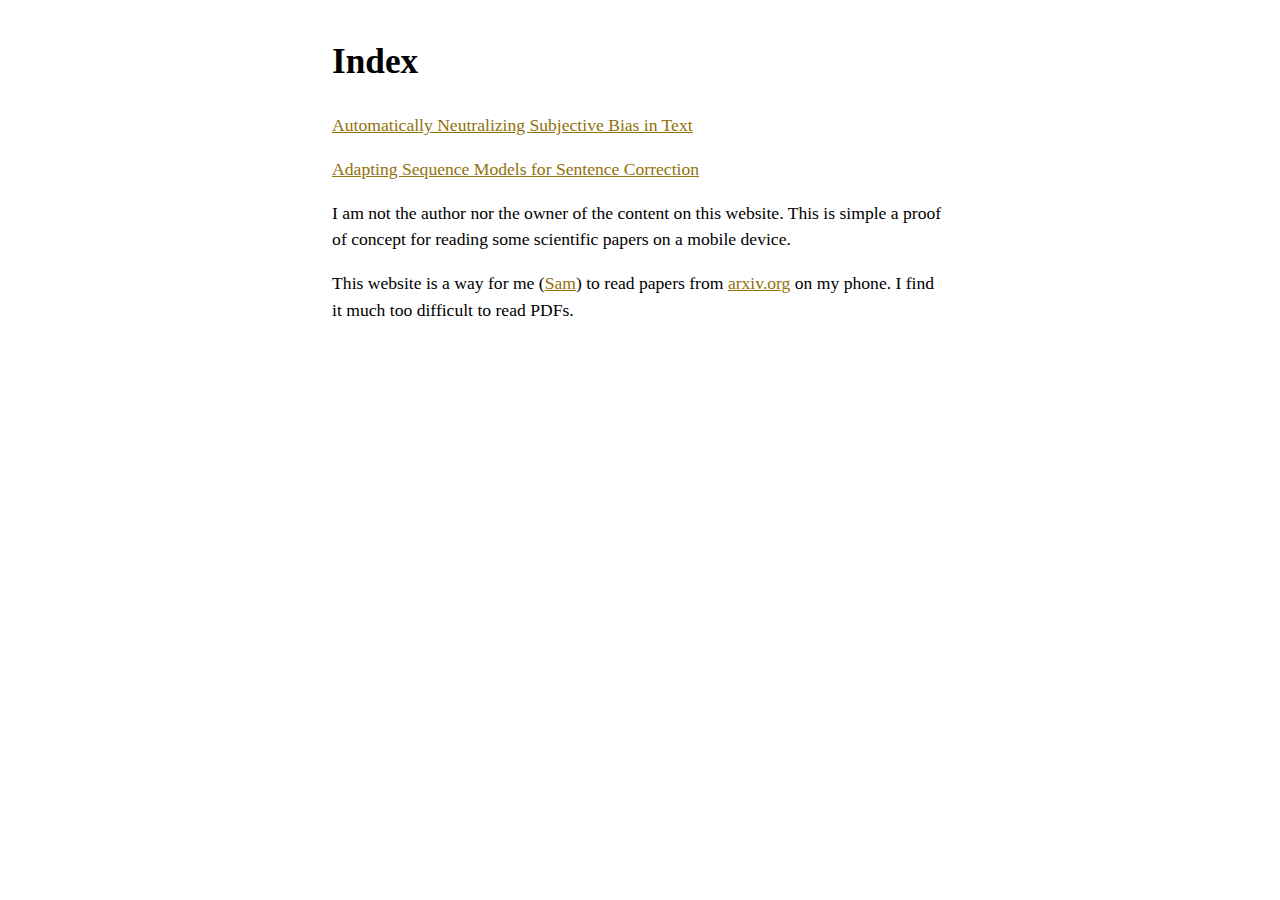
<file: index.html>
<!DOCTYPE html>
<html lang="en">

<head>

  <head>
    <meta charset="UTF-8" />
    <meta name="viewport" content="width=device-width, initial-scale=1, shrink-to-fit=no" />
    <title>404</title>
  </head>
</head>

<body>
  <main>
    <script>
      window.location.href = "papers/index.html";
    </script>
  </main>
</body>

</html>
</file>
<file: css/site.css>
blockquote {
	font-style: italic;
}

img {
	max-width: 100%;
  height: auto;
  
}

figure {
  text-align: center;
}

figcaption {
  text-align: center;
}

main {
  margin: 0 auto;
  padding: 4px;
  max-width: 70ch;
  text-rendering: optimizeLegibility;

	-webkit-font-smoothing: antialiased;
	-moz-osx-font-smoothing: grayscale;
  font-family: Athelas, serif;
  font-size: 1.1em;
  line-height: 1.5em;
}

pre {
  line-height: 1;
}

a {
  color: #91710a; 
}

hr {
  border-width: 0.5px;
}

h1 {
  line-height: 1.5em;
}
</file>
